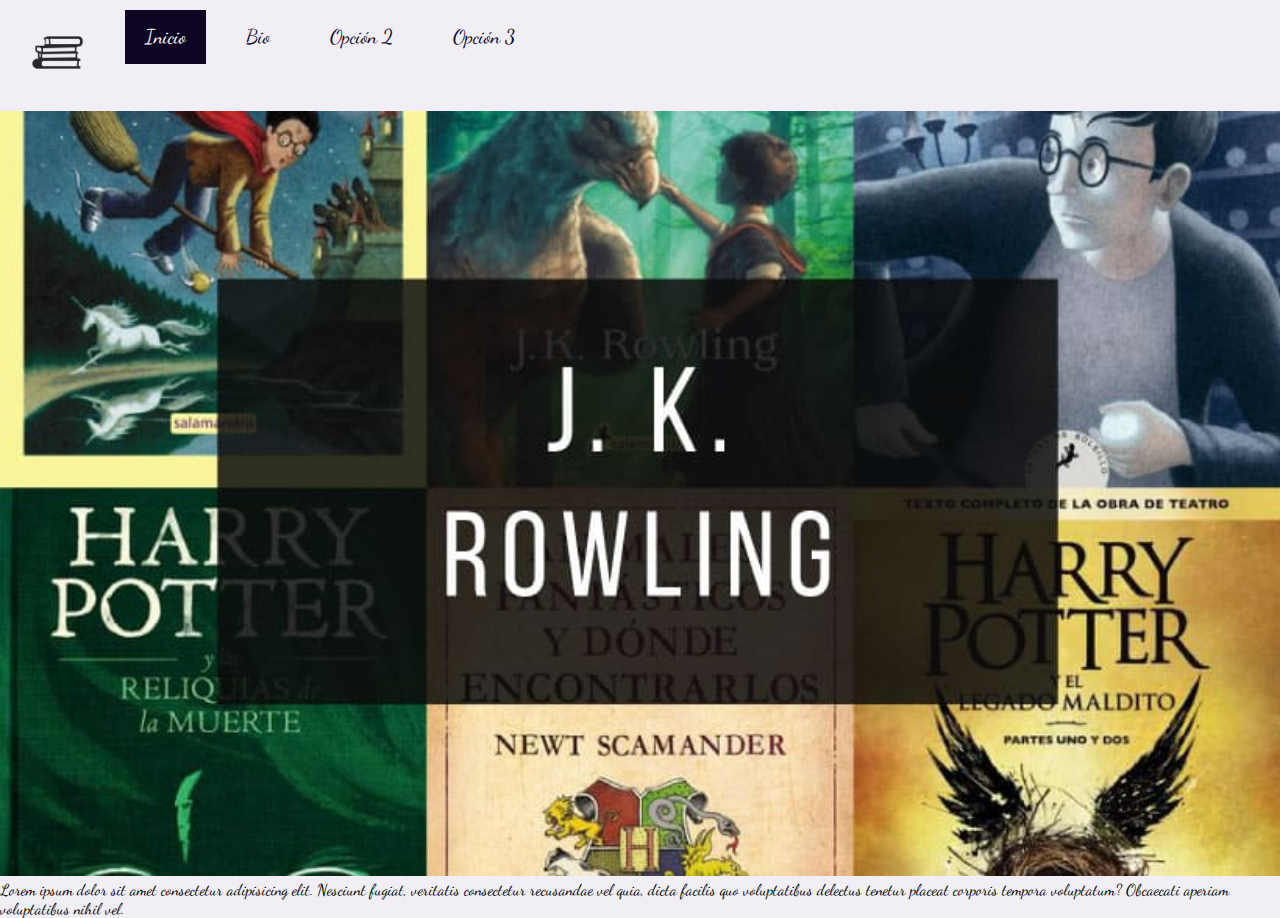
<file: index.html>
<!DOCTYPE html>
<html lang="es">
<head>
    <meta charset="UTF-8">
    <meta http-equiv="X-UA-Compatible" content="IE=edge">
    <meta name="viewport" content="width=device-width, initial-scale=1.0">
    <title>Libros de J.K.R</title>


    <!-- Archivos necesarios -->
    <link rel="stylesheet" href="estilos.css">
    <link rel="preconnect" href="https://fonts.googleapis.com">
    <link rel="preconnect" href="https://fonts.gstatic.com" crossorigin>
    <link href="https://fonts.googleapis.com/css2?family=Open+Sans:wght@300&display=swap" rel="stylesheet">
    <link href="https://fonts.googleapis.com/css2?family=Gluten:wght@100&display=swap" rel="stylesheet">
    <link href="https://fonts.googleapis.com/css2?family=Dancing+Script:wght@700&display=swap" rel="stylesheet">
</head>
<body>

    <!-- Inicio Menú -->
    <div class="menu-padre">
        <a class="no-menu">
            <img src="img/logo.png" alt="logo" class="logo">
        </a>
        <a href="index.html" class="activa">Inicio</a>
        <a href="biografia.html">Bio</a>
        <a href="#">Opción 2</a>
        <a href="#">Opción 3</a>
    </div>
    <!-- Fin Menú -->

    <!-- Inicio Banner -->

    <div class="banner">
        <img src="img/portada.jpg" alt="portada">
    </div>

    <!-- Fin Banner -->
    
    <div>
        <p>Lorem ipsum dolor sit amet consectetur adipisicing elit. Nesciunt fugiat, veritatis consectetur recusandae vel quia, dicta facilis quo voluptatibus delectus tenetur placeat corporis tempora voluptatum? Obcaecati aperiam voluptatibus nihil vel.</p>
    </div>


    <!-- Inicio Libros más vendidos -->


    <!-- Fin Libros más vendidos -->


</body>
</html>
</file>
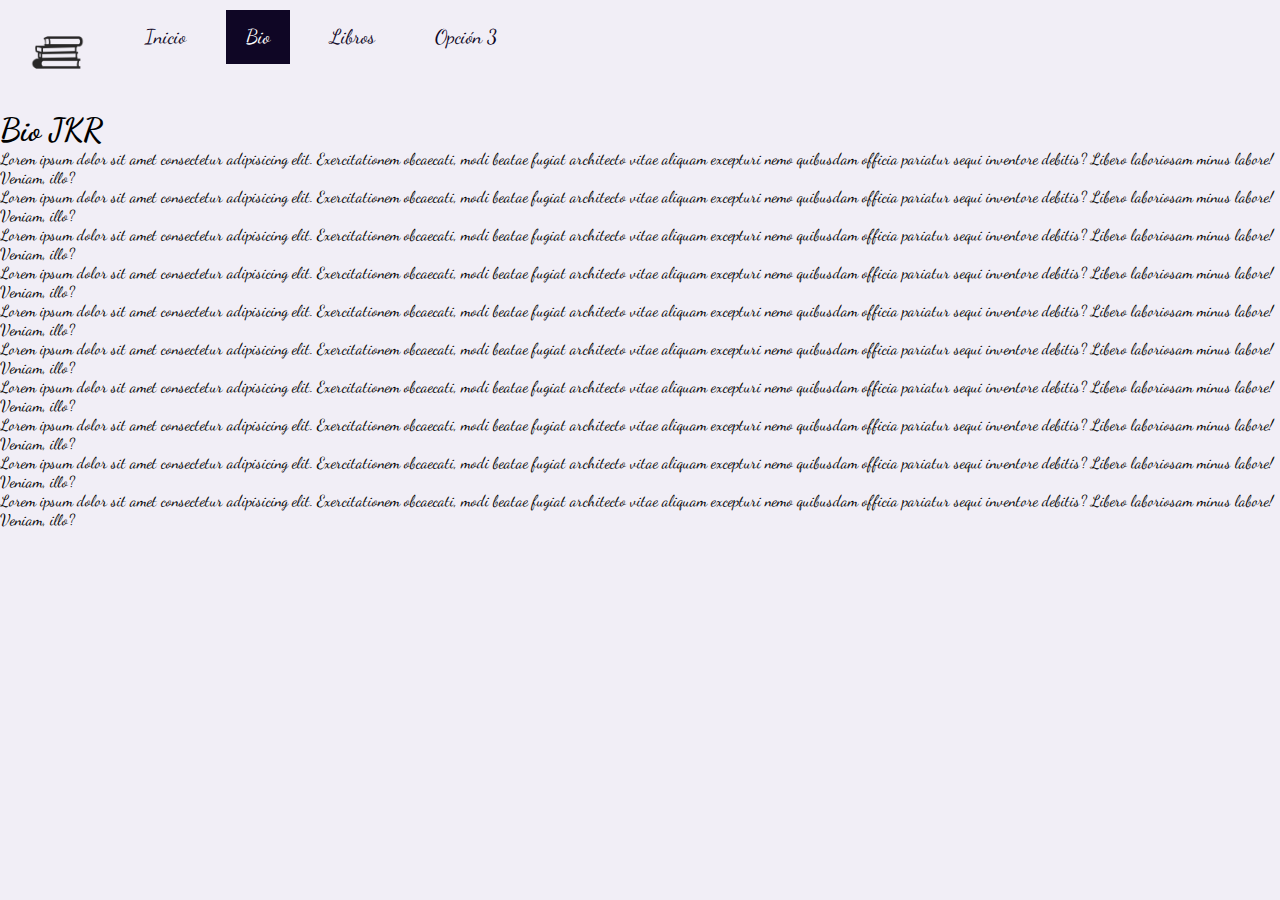
<file: biografia.html>
<!DOCTYPE html>
<html lang="en">
<head>
    <meta charset="UTF-8">
    <meta http-equiv="X-UA-Compatible" content="IE=edge">
    <meta name="viewport" content="width=device-width, initial-scale=1.0">
    <title>Bio JKR</title>

    <!-- Archivos necesarios -->
    <link rel="stylesheet" href="estilos.css">
    <link rel="preconnect" href="https://fonts.googleapis.com">
    <link rel="preconnect" href="https://fonts.gstatic.com" crossorigin>
    <link href="https://fonts.googleapis.com/css2?family=Open+Sans:wght@300&display=swap" rel="stylesheet">
    <link href="https://fonts.googleapis.com/css2?family=Gluten:wght@100&display=swap" rel="stylesheet">
    <link href="https://fonts.googleapis.com/css2?family=Dancing+Script:wght@700&display=swap" rel="stylesheet">
</head>
<body>

    <!-- Inicio Menú -->
    <div class="menu-padre">
        <a class="no-menu">
            <img src="img/logo.png" alt="logo" class="logo">
        </a>
        <a href="index.html">Inicio</a>
        <a href="biografia.html" class="activa">Bio</a>
        <a href="#">Libros</a>
        <a href="#">Opción 3</a>
    </div>
    <!-- Fin Menú -->

    <div>
        <h1>Bio JKR</h1>

        <p>Lorem ipsum dolor sit amet consectetur adipisicing elit. Exercitationem obcaecati, modi beatae fugiat architecto vitae aliquam excepturi nemo quibusdam officia pariatur sequi inventore debitis? Libero laboriosam minus labore! Veniam, illo?</p>
        <p>Lorem ipsum dolor sit amet consectetur adipisicing elit. Exercitationem obcaecati, modi beatae fugiat architecto vitae aliquam excepturi nemo quibusdam officia pariatur sequi inventore debitis? Libero laboriosam minus labore! Veniam, illo?</p>
        <p>Lorem ipsum dolor sit amet consectetur adipisicing elit. Exercitationem obcaecati, modi beatae fugiat architecto vitae aliquam excepturi nemo quibusdam officia pariatur sequi inventore debitis? Libero laboriosam minus labore! Veniam, illo?</p>
        <p>Lorem ipsum dolor sit amet consectetur adipisicing elit. Exercitationem obcaecati, modi beatae fugiat architecto vitae aliquam excepturi nemo quibusdam officia pariatur sequi inventore debitis? Libero laboriosam minus labore! Veniam, illo?</p>
        <p>Lorem ipsum dolor sit amet consectetur adipisicing elit. Exercitationem obcaecati, modi beatae fugiat architecto vitae aliquam excepturi nemo quibusdam officia pariatur sequi inventore debitis? Libero laboriosam minus labore! Veniam, illo?</p>
        
        <p>Lorem ipsum dolor sit amet consectetur adipisicing elit. Exercitationem obcaecati, modi beatae fugiat architecto vitae aliquam excepturi nemo quibusdam officia pariatur sequi inventore debitis? Libero laboriosam minus labore! Veniam, illo?</p>
        <p>Lorem ipsum dolor sit amet consectetur adipisicing elit. Exercitationem obcaecati, modi beatae fugiat architecto vitae aliquam excepturi nemo quibusdam officia pariatur sequi inventore debitis? Libero laboriosam minus labore! Veniam, illo?</p>
        <p>Lorem ipsum dolor sit amet consectetur adipisicing elit. Exercitationem obcaecati, modi beatae fugiat architecto vitae aliquam excepturi nemo quibusdam officia pariatur sequi inventore debitis? Libero laboriosam minus labore! Veniam, illo?</p>
        <p>Lorem ipsum dolor sit amet consectetur adipisicing elit. Exercitationem obcaecati, modi beatae fugiat architecto vitae aliquam excepturi nemo quibusdam officia pariatur sequi inventore debitis? Libero laboriosam minus labore! Veniam, illo?</p>
        <p>Lorem ipsum dolor sit amet consectetur adipisicing elit. Exercitationem obcaecati, modi beatae fugiat architecto vitae aliquam excepturi nemo quibusdam officia pariatur sequi inventore debitis? Libero laboriosam minus labore! Veniam, illo?</p>
    </div>
    
</body>
</html>
</file>
<file: estilos.css>
* {
    background-color: #F1EEF6;
    margin: 0px;
    padding: 0px;
    font-family: 'Dancing Script', cursive;
}

.menu-padre {
    background-color: #F1EEF6;
    overflow: hidden;
}

.menu-padre a { 
    float: left;
    text-decoration: none;
    color: #0F0625;
    margin: 10px;
    text-align: center;
    padding: 15px 20px;
    font-size: 20px;
}

.menu-padre a:hover {
    background-color: #0F0625;
    color: #fff;
}

.menu-padre a.activa{
    background-color: #0F0625;
    color: #fff;
}

.logo{
    height: 55px;
}

.menu-padre a.no-menu {
    background: none !important;
}

.menu-padre a.no-menu:hover {
    background: none !important;
}


.banner img{
    width: 100%;
    height: auto;
}
</file>
